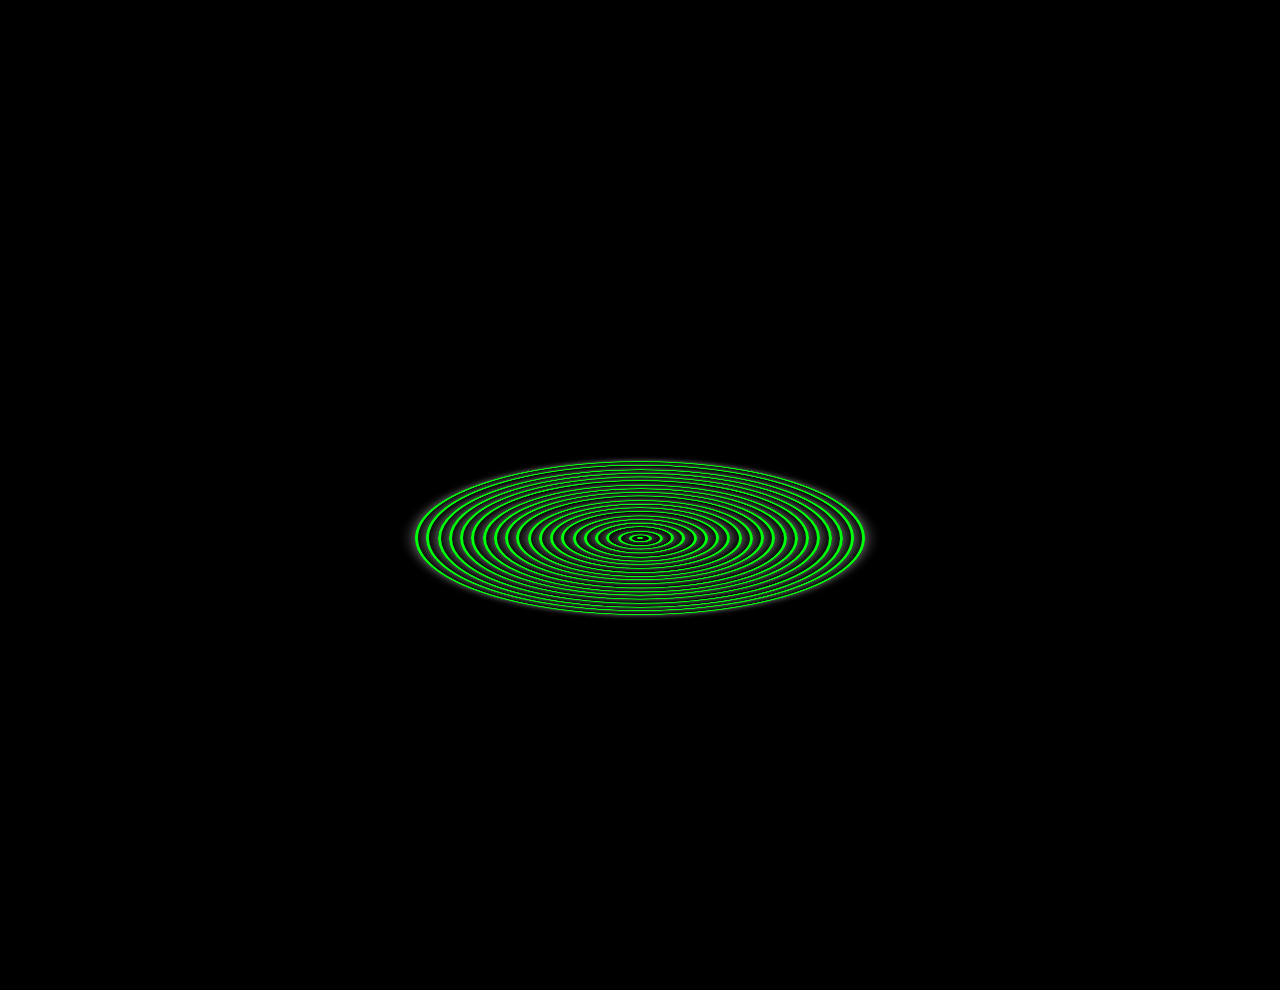
<file: index.html>
<!DOCTYPE html>
<html lang="en">
<head>
    <meta charset="UTF-8">
    <meta name="viewport" content="width=device-width, initial-scale=1.0">
    <title>Document</title>
    <link rel="stylesheet" href="./style.css">
</head>
<body>
    <div class="container">
        <div class="circle" style="--i:0"></div>
        <div class="circle" style="--i:1"></div>
        <div class="circle" style="--i:2"></div>
        <div class="circle" style="--i:3"></div>
        <div class="circle" style="--i:4"></div>
        <div class="circle" style="--i:5"></div>
        <div class="circle" style="--i:6"></div>
        <div class="circle" style="--i:7"></div>
        <div class="circle" style="--i:8"></div>
        <div class="circle" style="--i:9"></div>
        <div class="circle" style="--i:10"></div>
        <div class="circle" style="--i:11"></div>
        <div class="circle" style="--i:12"></div>
        <div class="circle" style="--i:13"></div>
        <div class="circle" style="--i:14"></div>
        <div class="circle" style="--i:15"></div>
        <div class="circle" style="--i:16"></div>
        <div class="circle" style="--i:17"></div>
        <div class="circle" style="--i:18"></div>
        <div class="circle" style="--i:19"></div>
        <div class="circle" style="--i:20"></div>
    </div>
</body>
</html>
</file>
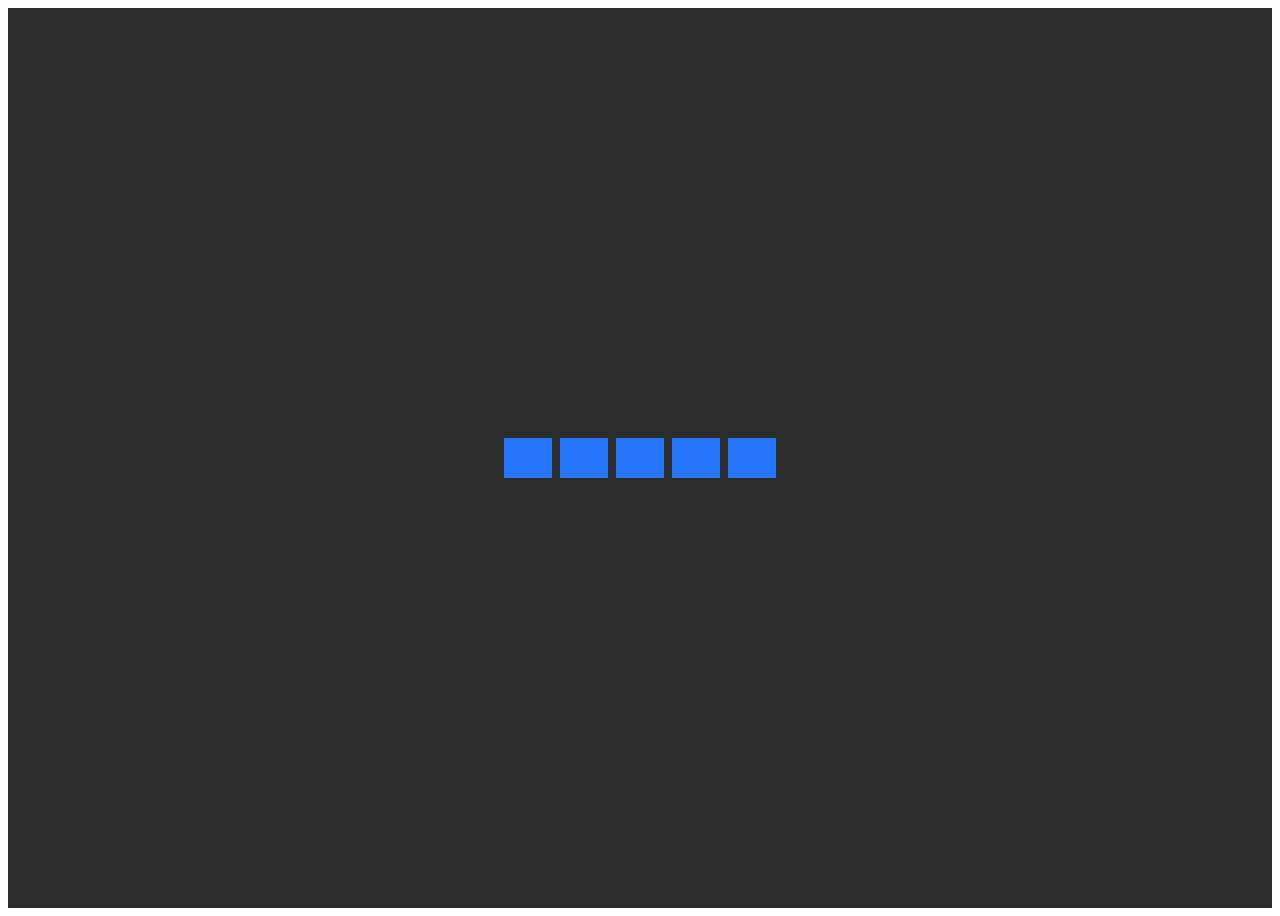
<file: pages/smooth.html>
<!DOCTYPE html>
<html lang="en">
<head>
    <meta charset="UTF-8">
    <meta name="viewport" content="width=device-width, initial-scale=1.0">
    <title>Document</title>
    <link rel="stylesheet" href="./smooth.css">
</head>
<body>
    <div class="wave-container">
        <div class="block"></div>
        <div class="block"></div>
        <div class="block"></div>
        <div class="block"></div>
        <div class="block"></div>
    </div>
</body>
</html>
</file>
<file: style.css>
*{
    margin: 0;
    padding: 0;
    box-sizing: border-box;
}
body{
    display: flex;
    justify-content: center;
    align-items: center;
    height: 100vh;
    background: #000;
    overflow: hidden;
}

.container{
    position: absolute;
    top: 20%;
    height: 90%;
    display: flex;
    justify-content: center;
    align-items: center;
}

.circle{
    position: absolute;
    background: transparent;
    width: calc(var(--i) * 2.5vmin);
    aspect-ratio: 1;
    border-radius: 50%;
    border: 3px solid rgb(0, 255, 13);
    transform-style: preserve-3d;
    transform: rotateX(70deg) translateZ(50px);
    animation: animate 3s ease-in-out calc(var(--i) * 0.08s) infinite;
    box-shadow: 0 0 15px rgb(124, 124, 124);
}
@keyframes animate{
    0%,
    100%{
        transform: rotateX(70deg) translateZ(50px)
        translateY(0);
        filter: hue-rotate(0);
    }
    50% {
        transform: rotateX(70deg) translateZ(50px)
        translateY(-50vmin);
        filter: hue-rotate(360deg);
    }
}
</file>
<file: pages/smooth.css>
.wave-container{
    display: flex;
    gap: 8px;
    justify-content: center;
    align-items: center;
    height: 100vh;
    background-color: #2c2c2c;
}

.block{
    width: 48px;
    height: 40px;
    background-color: #2575fc;
    animation: wave 1s infinite ease-in-out;
}

@keyframes wave{
    0%, 100%{
        transform: translateY(0);
    }
    50%{
        transform: translateY(-20px);
    }
}
</file>
